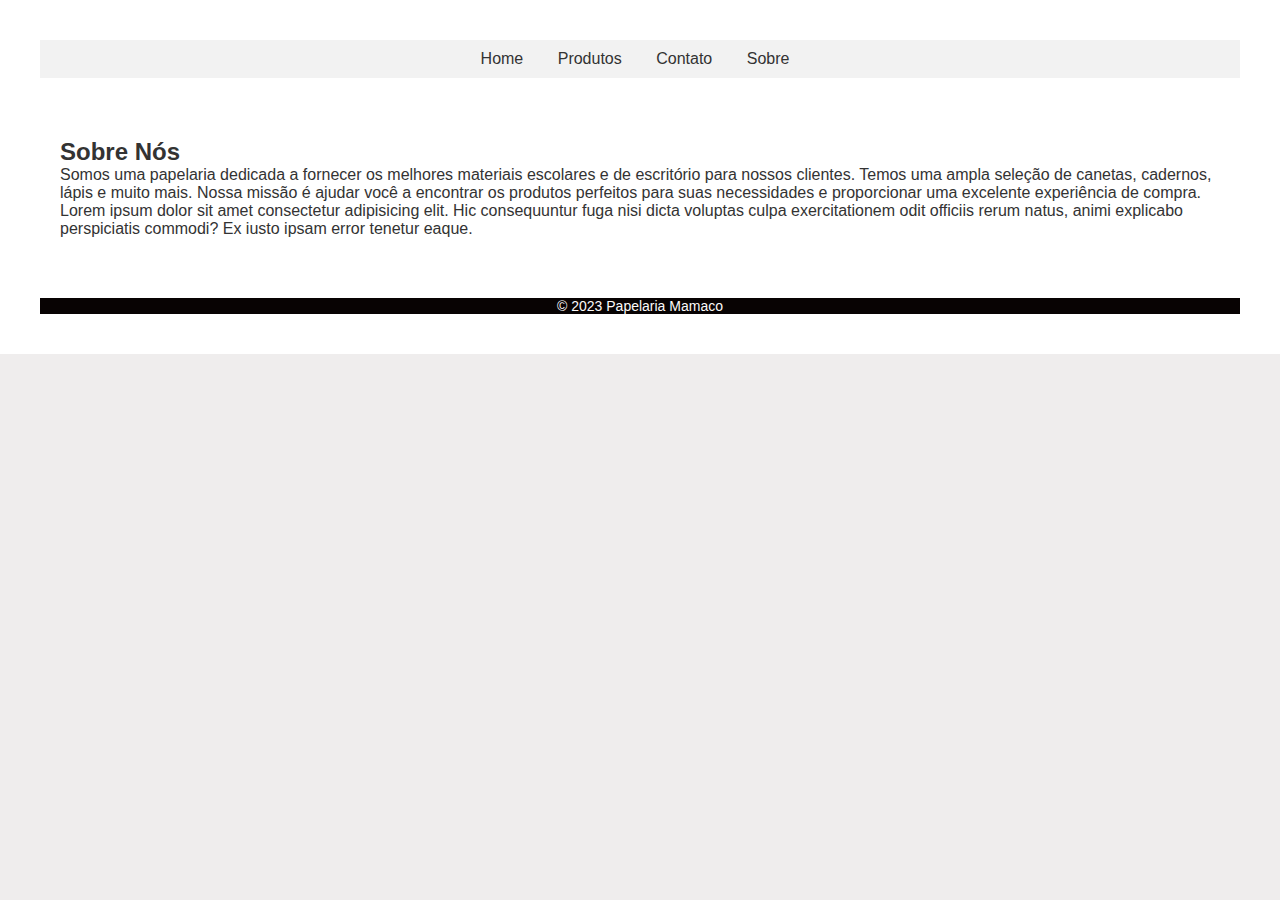
<file: sobre.html>
<!DOCTYPE html>
<html lang="pt-br">

<head>
  <meta charset="UTF-8">
  <title>Papelaria</title>
  <link rel="stylesheet" href="style.css">
</head>

<body>
  <header>
    <header>
    
        <!-- Estrutura HTML para o menu -->
   <nav>
     <ul class="menu">
       <li><a href="index.html">Home</a></li>
       <li><a href="tabelasPapelariaMamaco.html">Produtos</a></li>
       <li><a href="contato.html">Contato</a></li>
       <li><a href="sobre.html">Sobre</a></li>
     </ul>
   </nav>
   
   
 
 <!-- Fim da Estrutura HTML para o menu -->
  
  <section id="sobre">
    <h2>Sobre Nós</h2>
    <p>Somos uma papelaria dedicada a fornecer os melhores materiais escolares e de escritório para nossos clientes.
      Temos uma ampla seleção de canetas, cadernos, lápis e muito mais. Nossa missão é ajudar você a encontrar os
      produtos perfeitos para suas necessidades e proporcionar uma excelente experiência de compra.</p>
      <p>Lorem ipsum dolor sit amet consectetur adipisicing elit. Hic consequuntur fuga nisi dicta voluptas culpa exercitationem odit officiis rerum natus, animi explicabo perspiciatis commodi? Ex iusto ipsam error tenetur eaque.</p>
  </section>
  
  <footer>
    <p class="rodape">&copy; 2023 Papelaria Mamaco</p>
  </footer>
</body>
</html>
</file>
<file: style.css>
/*Codigo para a home do site*/

/* Reset de estilos padrão do navegador */
body, figure, h1, h2, h3, p, ul, li {
    margin: 0;
    padding: 0;
  }
  
  /* Estilo do corpo da página */
  body {
    font-family: Arial, sans-serif;
    font-size: 16px;
    color: #333;
    background-color: rgb(239, 237, 237);
  }
  
  /* Estilo do cabeçalho */
  header {
    background-color: #fff;
    padding: 20px;
  }
  
  .logo {
    font-size: 24px;
    font-weight: bold;
  }
  
  nav ul {
    list-style-type: none;
    margin-top: 10px;
  }
  
  nav ul li {
    display: inline;
    margin-right: 20px;
  }
  
  nav ul li a {
    color: #333;
    text-decoration: none;
  }
  
  nav ul li a:hover {
    color: #999;
  }
  
  /* Estilo da seção de banner */
  section#home {
    padding: 100px 20px;
    text-align: center;
  }
  
  .banner h2 {
    font-size: 36px;
    margin-bottom: 20px;
  }
  
  .banner p {
    font-size: 18px;
    margin-bottom: 40px;
  }
  
  .btn {
    display: inline-block;
    padding: 12px 20px;
    background-color: #333;
    color: #fff;
    text-decoration: none;
    font-weight: bold;
    border-radius: 4px;
  }
  
  .btn:hover {
    background-color: #999;
  }
  
  /* Estilo da seção de produtos */
  section#produtos {
    padding: 60px 20px;
  }
  
  .grid-container {
    display: grid;
    grid-template-columns: repeat(auto-fit, minmax(280px, 1fr));
    gap: 20px;
  }
  
  .produto {
    background-color: #fff;
    padding: 20px;
    text-align: center;
  }
  
  .produto img {
    width: 100%;
    max-height: 200px;
    object-fit: cover;
    border-radius: 4px;
  }
  
  .produto h3 {
    font-size: 24px;
    margin-top: 20px;
    margin-bottom: 10px;
  }
  
  .produto p {
    font-size: 16px;
  }
  
  /* Estilo da seção sobre nós */
  section#sobre {
    padding: 60px 20px;
  }
  
  /* Estilo da seção de contato */
  section#contato {
    padding: 60px 20px;
  }
  
  form label {
    display: block;
    margin-bottom: 10px;
  }
  
  form input, form textarea {
    width: 100%;
    padding: 10px;
    margin-bottom: 20px;
    border: 1px solid #ccc;
    border-radius: 4px;
  }
  
  form textarea {
    resize: vertical;
    height: 100px;
  }
  
  form input[type="submit"] {
    background-color: #333;
    color: #fff;
    border: none;
    padding: 12px 20px;
    font-weight: bold;
    cursor: pointer;
    border-radius: 4px;
  }
  
  form input[type="submit"]:hover {
    background-color: #999;
  }
  

/*Fim do codigo da home site*/


html{
    font-family: Arial, Helvetica, sans-serif;
}
 /* Estilos CSS para o menu */
 ul.menu {
    list-style-type: none;
    margin: 0;
    padding: 0;
    background-color: #f2f2f2;
    text-align: center;
  }

  ul.menu li {
    display: inline-block;
    margin-right: 10px;
  }

  ul.menu li a {
    display: block;
    padding: 10px;
    text-decoration: none;
    color: #333;
  }

  ul.menu li a:hover {
    background-color: #ddd;
  }

/* Fim do estilo CSS para o menu */
        containerTabela {
            background-color: rgb(211, 134, 57);
            align:center;
        }
        /* Estilo para a tabela */
        .table {
            width:100%;
            height:100%;
            border-collapse: collapse;
            margin-top: 1px;
        }

        /* Estilo para as células da tabela */
        .table th, .table td {
            border: 1px solid #ddd;
            padding: 8px;
            text-align: left;
        }
        td.linha1{
            font-size: 18px;
            background-color: rgb(183, 227, 219);
            text-align: center;
        }

        /* Estilo para as células do cabeçalho da tabela */
        .table th {
            background-color: #f2f2f2;
        }

                /* Estilo para as imagens dos produtos */
        .product-image {
            width: 80px;
            height: 80px;
            object-fit: cover;
            border-radius: 5px;
            align-items: center;
          
        }
        p.rodape{
            font-size: 14px;
            color: #fcfafa;
            text-align: center;
            background-color: #080303;
           
        }
</file>
